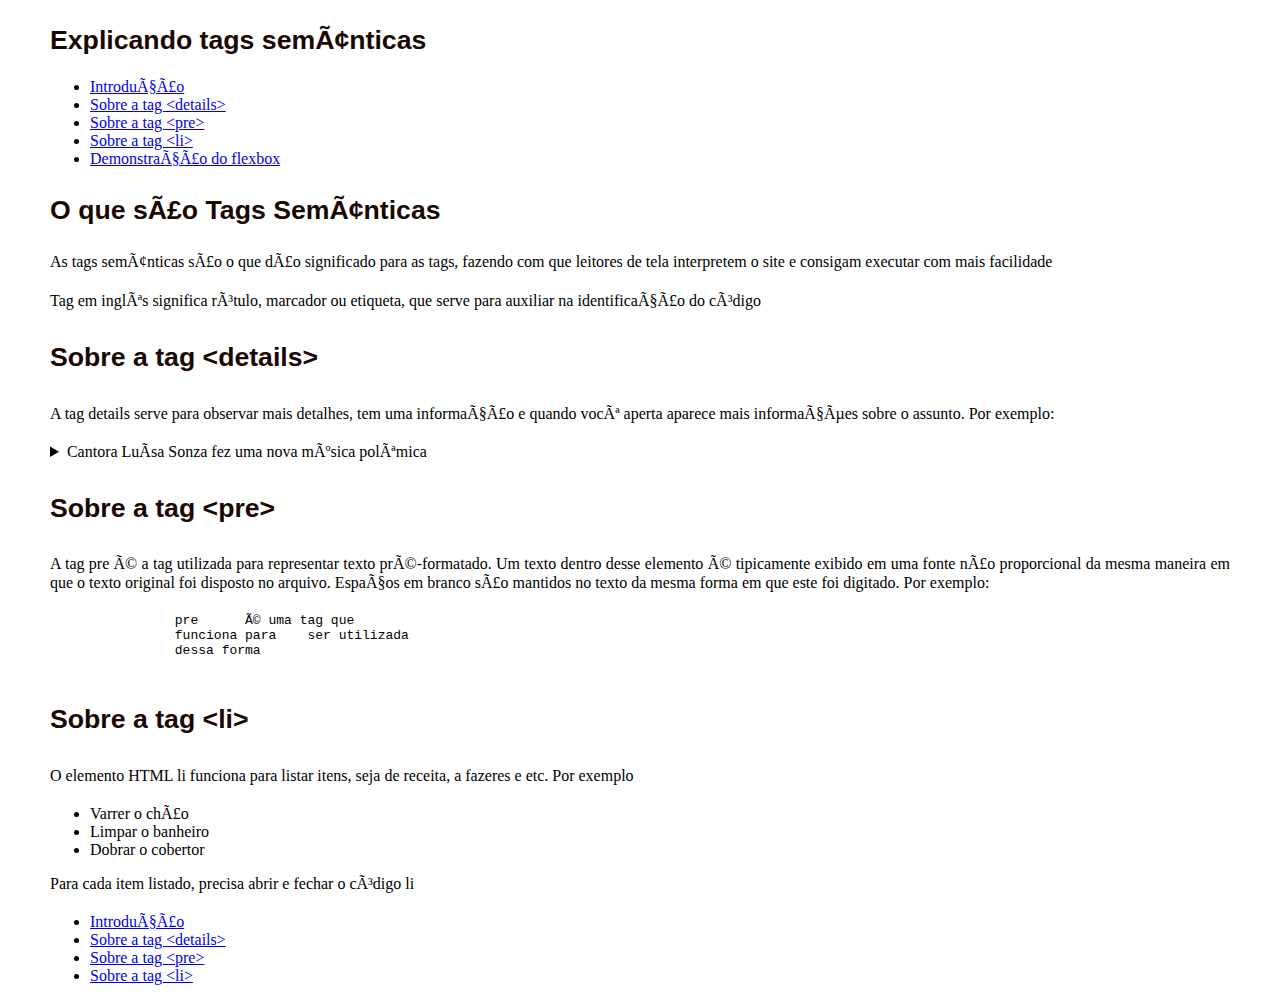
<file: index.html>
<!DOCTYPE html>
<html lang="pt-BR>
<head>
    <meta charset="UTF-8">
    <meta name="viewport" content="width=device-width, initial-scale=1.0">
    <title>Atividade?</title>
    
      
    <link rel="stylesheet" href="./style.css">
    
</head>

<body 
    <header>
        <h1 class="subtitulo-de-pagina">Explicando tags semânticas</h1>
        <nav>
            <ul>
                <li>
                    <a href="#introducao">Introdução</a>
                </li>
                <li>
                    <a href="#details">Sobre a tag &lt;details&gt;</a>
                </li>
                <li>
                    <a href="#pre">Sobre a tag &lt;pre&gt;</a>
                </li>
                <li>
                    <a href="#li">Sobre a tag &lt;li&gt;</a>
                </li>
                <li>
                    <a href="./demo-flexbox.html" target="_blank">Demonstração do flexbox</a>
                </li>
            </ul>
        </nav>
    </header>
    <section id="introducao">
            <article>
                <h2 class="subtitulo-de-pagina">O que são Tags Semânticas</h2>
                <p>As tags semânticas são o que dão significado para as tags, fazendo com que leitores de tela interpretem o site e consigam executar com mais facilidade</p>
                <p>Tag em inglês significa rótulo, marcador ou etiqueta, que serve para auxiliar na identificação do código</p>
            </article>
        </section>
<main>
   <article>
    <section id="details">

        <h3 class="subtitulo-de-pagina">Sobre a tag  &lt;details&gt; </h3>
    
    <p> A tag details serve para observar mais detalhes, tem uma informação e quando você aperta aparece mais informações sobre o assunto. Por exemplo:
<details>
    <summary>
        Cantora Luísa Sonza fez uma nova música polêmica
    </summary>
Mais uma vez a cantora Luísa Sonza...
</details>
    </p>  
    </section>
   </article>
<article>
    <section id="pre">
        <h3 class="subtitulo-de-pagina">Sobre a tag &lt;pre&gt;</h3>
        <p>
            A tag pre é a tag utilizada para representar texto pré-formatado. Um texto dentro desse elemento é tipicamente exibido em uma fonte não proporcional da mesma maneira em que o texto original foi disposto no arquivo. Espaços em branco são mantidos no texto da mesma forma em que este foi digitado. Por exemplo: 
            <pre>
                pre      é uma tag que
                funciona para    ser utilizada
                dessa forma
            </pre>
        </p>
    </section> 
</article>
<article>
    <section id="li">
        <h3 class="subtitulo-de-pagina">Sobre a tag &lt;li&gt;</h3>
        <p>
            O elemento HTML li funciona para listar itens, seja de receita, a fazeres e etc. Por exemplo
            <ul>
                <li>
                    Varrer o chão
                </li>
                <li>Limpar o banheiro</li>
                <li>Dobrar o cobertor</li>
            </ul>
            Para cada item listado, precisa abrir e fechar o código li
        </p>
    </section>
</article>
</main>
<header>
    <nav>
        <ul>
            <li>
                <a href="#introducao">Introdução</a>
            </li>
            <li>
                <a href="#details">Sobre a tag &lt;details&gt;</a>
            </li>
            <li>
                <a href="#pre">Sobre a tag &lt;pre&gt;</a>
            </li>
            <li>
                <a href="#li">Sobre a tag &lt;li&gt;</a>
            </li>
        </ul>
    </nav>
</header>
</body>
</html>
</file>
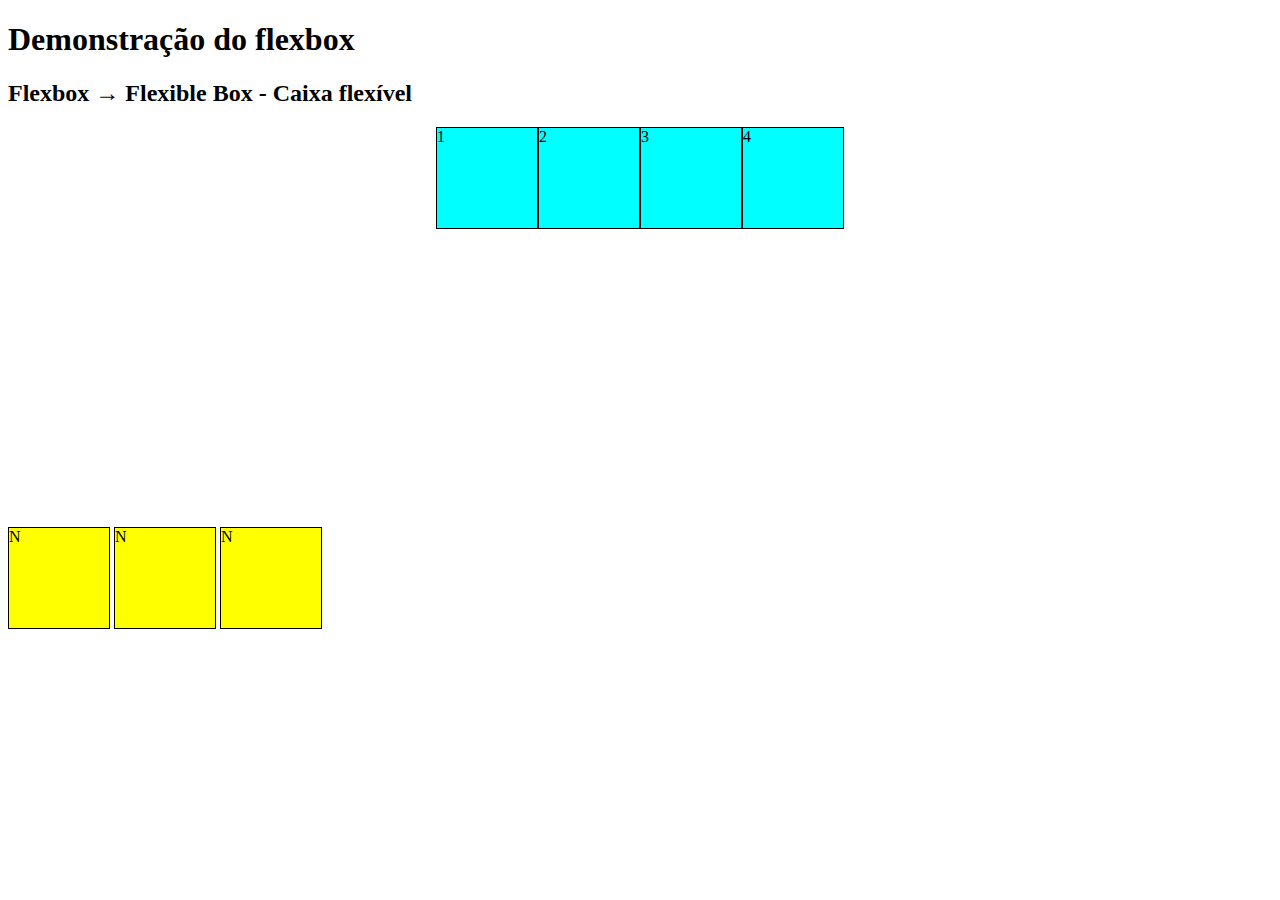
<file: demo-flexbox.html>
<!DOCTYPE html>
<html lang="en">
<head>
    <meta charset="UTF-8">
    <meta http-equiv="X-UA-Compatible" content="IE=edge">
    <meta name="viewport" content="width=device-width, initial-scale=1.0">
    <title>Document</title>

    <style>
        .elemento-contido, .nao-contido {
            width: 100px;
            height: 100px;
            background-color: aqua;
            border: 1px solid #000;
            display: inline-block;
        }
        .nao-contido {
            background-color: yellow;
        }

        .elemento-container {
            height: 400px;

            display: flex;
            flex-direction: row;
            flex-wrap: wrap;
            justify-content: center;
        }
    </style>
</head>
<body>
    <h1>Demonstração do flexbox</h1>
    <h2>Flexbox → Flexible Box - Caixa flexível</h2>

    <div class="elemento-container">
        <div class="elemento-contido">1</div>
        <div class="elemento-contido">2</div>
        <div class="elemento-contido">3</div>
        <div class="elemento-contido">4</div>
    </div>

    <div class="nao-contido">N</div>
    <div class="nao-contido">N</div>
    <div class="nao-contido">N</div>
</body>
</html>
</file>
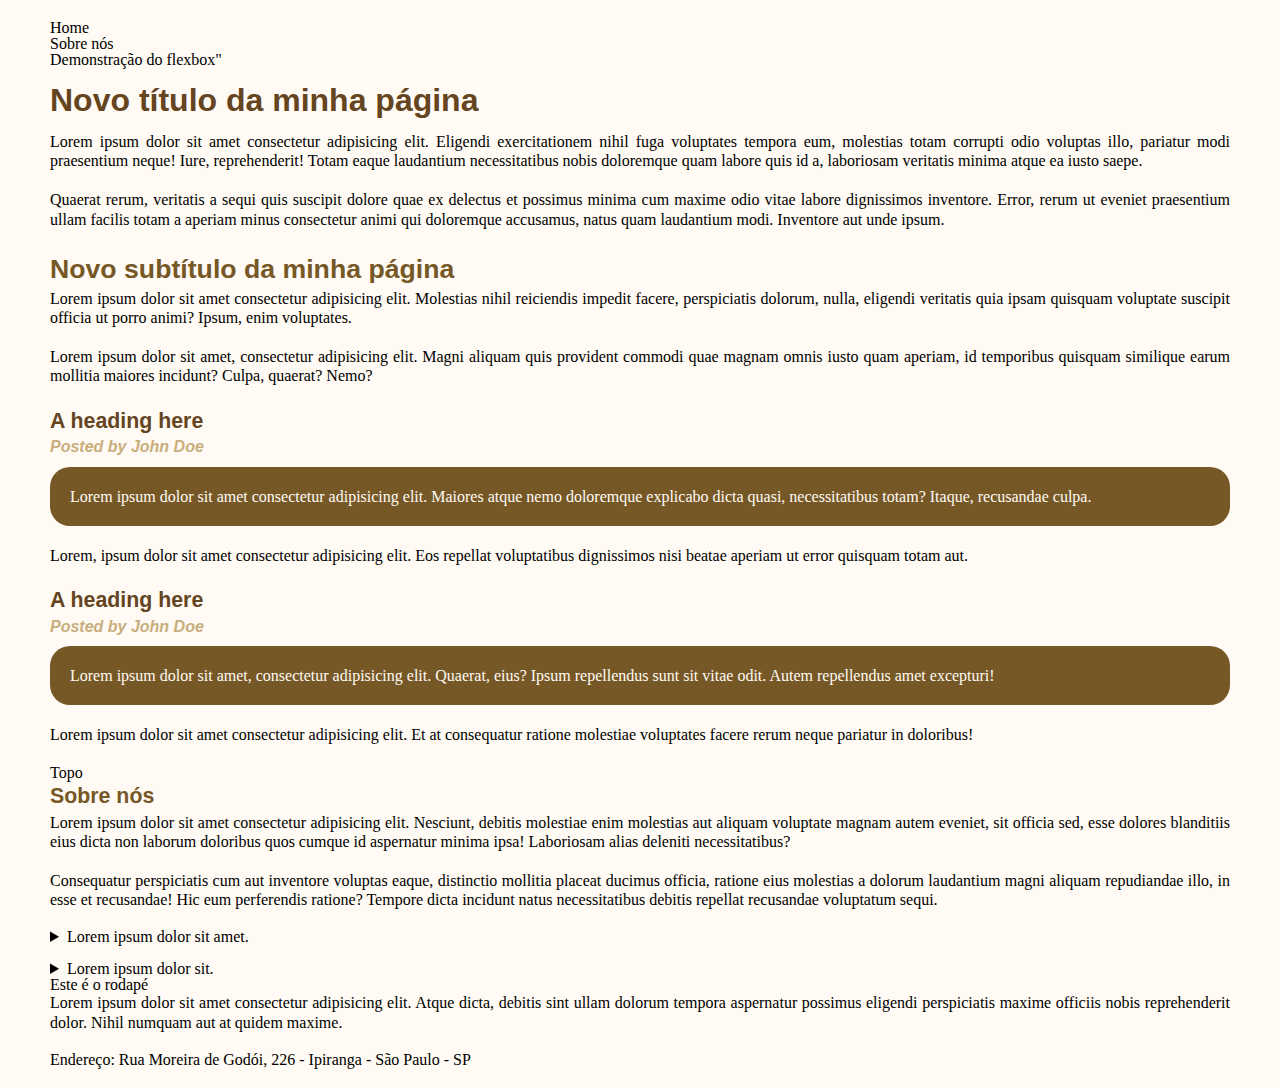
<file: site-do-professor.html>
<!DOCTYPE html>
<html lang="pt-BR">
<head>
    <meta charset="UTF-8">
    <meta name="viewport" content="width=device-width, initial-scale=1.0">
    <title>HTML Semântico</title>
    <link rel="stylesheet" href="./reset1.css">
    <link rel="stylesheet" href="./style1.css">
</head>

<body>
    <header id="topo-pagina">
        <nav>
            <ul> 
                <li>
                    <a href="./index.html">Home</a>
                </li>
                <li>
                    <a href="#sobre-nos">Sobre nós</a>
                </li>
                <li>
                    <a href="./demo-flexbox.html" target="_blank">Demonstração do flexbox</a>"
                </li>
            </ul>
        </nav>
        
        <h1 class="titulo-de-pagina">Novo título da minha página</h1>
        
        <p>Lorem ipsum dolor sit amet consectetur adipisicing elit. Eligendi exercitationem nihil fuga voluptates tempora eum, molestias totam corrupti odio voluptas illo, pariatur modi praesentium neque! Iure, reprehenderit! Totam eaque laudantium necessitatibus nobis doloremque quam labore quis id a, laboriosam veritatis minima atque ea iusto saepe.</p>
        
    </header>

    <p>Quaerat rerum, veritatis a sequi quis suscipit dolore quae ex delectus et possimus minima cum maxime odio vitae labore dignissimos inventore. Error, rerum ut eveniet praesentium ullam facilis totam a aperiam minus consectetur animi qui doloremque accusamus, natus quam laudantium modi. Inventore aut unde ipsum.</p>

    <h2 class="subtitulo-de-pagina">Novo subtítulo da minha página</h2>
    <p>Lorem ipsum dolor sit amet consectetur adipisicing elit. Molestias nihil reiciendis impedit facere, perspiciatis dolorum, nulla, eligendi veritatis quia ipsam quisquam voluptate suscipit officia ut porro animi? Ipsum, enim voluptates.</p>

    <p>Lorem ipsum dolor sit amet, consectetur adipisicing elit. Magni aliquam quis provident commodi quae magnam omnis iusto quam aperiam, id temporibus quisquam similique earum mollitia maiores incidunt? Culpa, quaerat? Nemo?</p>

    <section id="artigos">
        
        <article>
    
            <header>
                <h1 class="titulo-de-artigo">A heading here</h1>
                <p class="autor-do-artigo">Posted by John Doe</p>
                <p class="paragrafo-de-artigo">Lorem ipsum dolor sit amet consectetur adipisicing elit. Maiores atque nemo doloremque explicabo dicta quasi, necessitatibus totam? Itaque, recusandae culpa.</p>
            </header>
    
            <p>Lorem, ipsum dolor sit amet consectetur adipisicing elit. Eos repellat voluptatibus dignissimos nisi beatae aperiam ut error quisquam totam aut.</p>
            
        </article>
    
        <article>
    
            <header>
                <h1 class="titulo-de-artigo">A heading here</h1>
                <p class="autor-do-artigo">Posted by John Doe</p>
                <p class="paragrafo-de-artigo">Lorem ipsum dolor sit amet, consectetur adipisicing elit. Quaerat, eius? Ipsum repellendus sunt sit vitae odit. Autem repellendus amet excepturi!</p>
            </header>
    
            <p>Lorem ipsum dolor sit amet consectetur adipisicing elit. Et at consequatur ratione molestiae voluptates facere rerum neque pariatur in doloribus!</p>
            
        </article>
    </section>
        
    


    <section id="sobre-nos">

        <a href="#topo-pagina">Topo</a>

        <h2 class="titulo-de-secao">Sobre nós</h2>

        <!-- Abreviação: p*2>lorem40 -->
        <p>Lorem ipsum dolor sit amet consectetur adipisicing elit. Nesciunt, debitis molestiae enim molestias aut aliquam voluptate magnam autem eveniet, sit officia sed, esse dolores blanditiis eius dicta non laborum doloribus quos cumque id aspernatur minima ipsa! Laboriosam alias deleniti necessitatibus?</p>

        <p>Consequatur perspiciatis cum aut inventore voluptas eaque, distinctio mollitia placeat ducimus officia, ratione eius molestias a dolorum laudantium magni aliquam repudiandae illo, in esse et recusandae! Hic eum perferendis ratione? Tempore dicta incidunt natus necessitatibus debitis repellat recusandae voluptatum sequi.</p>

    </section>

    <details>
        <summary><strong>Lorem ipsum dolor sit amet.</strong></summary>
        Lorem ipsum dolor sit amet consectetur adipisicing elit. Exercitationem quis expedita deserunt provident doloribus itaque, incidunt, repellendus debitis vel aut minus eos nesciunt quos labore! Maxime sit sapiente optio eligendi qui asperiores corrupti quaerat a officiis aliquam sunt voluptas eveniet sed, necessitatibus illo in itaque reiciendis earum tenetur? Cum quam alias tenetur aut consequuntur. Culpa nisi veritatis optio ex autem.
    </details>

    <br>

    <details>
        <summary><strong>Lorem ipsum dolor sit.</strong></summary>
        Lorem ipsum dolor sit amet consectetur adipisicing elit. Sit unde commodi, laudantium maiores recusandae sed ea rerum, aperiam eveniet facilis possimus quidem. Odio laboriosam vero amet velit, ex repudiandae tempora corrupti, voluptatem beatae, nemo minus fuga dolorum. Neque, magni dicta?
    </details>

    <footer>
        <h3>Este é o rodapé</h3>
        <p>Lorem ipsum dolor sit amet consectetur adipisicing elit. Atque dicta, debitis sint ullam dolorum tempora aspernatur possimus eligendi perspiciatis maxime officiis nobis reprehenderit dolor. Nihil numquam aut at quidem maxime.</p>

        <address>
            <strong>Endereço:</strong>
            Rua Moreira de Godói, 226 - Ipiranga - São Paulo - SP
        </address>
    </footer>
    
    
</body>
</html>
</file>
<file: style.css>
body {
    margin: 20px 50px;
}
p {
    line-height: 1.2;
    text-align: justify;
    margin-bottom: 20px;
}

.titulo-de-artigo {
    color: rgb(251, 255, 0);
    line-height: 2;
    font-weight: bold;
    font-size: 20pt;
}
.titulo-da-pagina {
    color: rgb(176, 252, 0);
    line-height: 2;
    font-weight: bold;
    font-size: 24pt;
}
.subtitulo-de-pagina {
    color: rgb(26, 9, 3);
    line-height: 1.5;
    font-weight: bold;
    font-size: 20pt;
    font-family: Arial, Helvetica, sans-serif;
}
.autor-do-artigo {
    color:darkgrey;
    font-weight: bold;
    font-style: italic;
    margin: 10px 0;
}
</file>
<file: style1.css>
body {
    margin: 20px 50px;
    background-color: #fffaf3;
}

p {
    line-height: 1.2;
    text-align: justify;
    margin-bottom: 20px;
}

.paragrafo-de-artigo {
    background-color: #765827;
    color: #fffaf3;
    padding: 20px;
    border-radius: 20px;
}

.titulo-de-pagina {
    color:#65451F;
    line-height: 2;
    font-weight: bold;
    font-size: 24pt;
    font-family: Arial, Helvetica, sans-serif;
}

.subtitulo-de-pagina {
    color:#765827;
    line-height: 1.5;
    font-weight: bold;
    font-size: 20pt;
    font-family: Arial, Helvetica, sans-serif;
}

.titulo-de-artigo {
    color:#65451F;
    line-height: 1.5;
    font-weight: bold;
    font-size: 16pt;
    font-family: Arial, Helvetica, sans-serif;
}

.titulo-de-secao {
    color:#765827;
    line-height: 1.5;
    font-weight: bold;
    font-size: 16pt;
    font-family: Arial, Helvetica, sans-serif;
}

.autor-do-artigo {
    color: #C8AE7D;
    font-weight: bold;
    font-style: italic;
    margin-bottom: 10px;
    font-family: Arial, Helvetica, sans-serif;
}
</file>
<file: reset1.css>
/* http://meyerweb.com/eric/tools/css/reset/ 
   v2.0 | 20110126
   License: none (public domain)
*/

html, body, div, span, applet, object, iframe,
h1, h2, h3, h4, h5, h6, p, blockquote, pre,
a, abbr, acronym, address, big, cite, code,
del, dfn, em, img, ins, kbd, q, s, samp,
small, strike, strong, sub, sup, tt, var,
b, u, i, center,
dl, dt, dd, ol, ul, li,
fieldset, form, label, legend,
table, caption, tbody, tfoot, thead, tr, th, td,
article, aside, canvas, details, embed, 
figure, figcaption, footer, header, hgroup, 
menu, nav, output, ruby, section, summary,
time, mark, audio, video {
	margin: 0;
	padding: 0;
	border: 0;
	font-size: 100%;
	font: inherit;
	vertical-align: baseline;
}
/* HTML5 display-role reset for older browsers */
article, aside, details, figcaption, figure, 
footer, header, hgroup, menu, nav, section {
	display: block;
}
body {
	line-height: 1;
}
ol, ul {
	list-style: none;
}
blockquote, q {
	quotes: none;
}
blockquote:before, blockquote:after,
q:before, q:after {
	content: '';
	content: none;
}
table {
	border-collapse: collapse;
	border-spacing: 0;
}
a {
	text-decoration: none;
	color: initial;	
}
</file>
